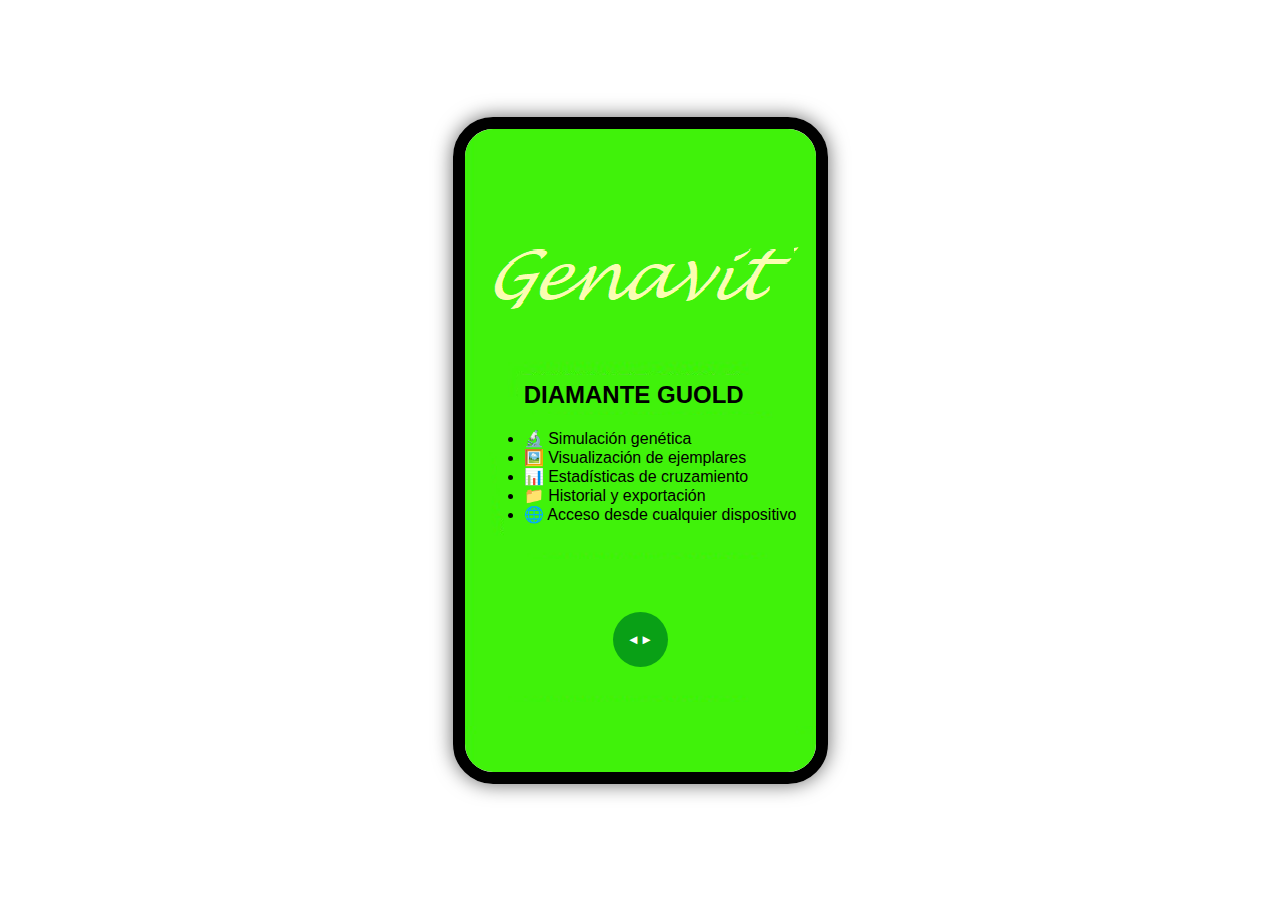
<file: index.html>
<!DOCTYPE html>
<html lang="es">
<head>
  <meta charset="UTF-8" />
  <meta name="viewport" content="width=device-width, initial-scale=1.0" />
  <title>App Genética Modular</title>
  <style>
    * { box-sizing: border-box; }
    body {
      margin: 0;
      font-family: Arial, sans-serif;
      /* background-color: #222; */
      height: 100vh;
      display: flex;
      justify-content: center;
      align-items: center;
    }
    .contenedor {
      width: 375px;
      height: 667px;
      /* background-color: #fff; */ 
      border: 12px solid #000;
      border-radius: 40px;
      box-shadow: 0 0 20px rgba(0,0,0,0.6);
      overflow: hidden;
      display: flex;
      flex-direction: column;
    }
    .pantalla { display: none; flex: 1; flex-direction: column; }
    .pantalla.activa { display: flex; }
    .cuadro { width: 100%; display: flex; flex-direction: column; border-bottom: 2px solid black; background-color: white; }
    .cuadro h2 { margin: 5px 0; text-align: center; font-size: 1.2em; color: #000; }
    .contenido { display: flex; height: 100px; }
    .opciones { width: 55%; padding: 10px; display: flex; flex-direction: column; justify-content: space-around; }
    .opciones select { padding: 5px; font-size: 0.9em; border-radius: 4px; border: 1px solid #ccc; }
    .imagen { width: 45%; padding-right: 10px; display: flex; align-items: center; justify-content: center; overflow: hidden; height: 120px; width: 140px; }
    .imagen img { width: 100%; height: 100%; object-fit: cover; object-position: center; border-radius: 5px; display: block; }
    .macho { height: 30%; }
    .hembra { height: 30%; }
    .descendencia { height: 40%; background-color: white; display: flex; flex-direction: column; align-items: center; justify-content: flex-start; padding-bottom: 10px; }
    .descendencia .contenido { height: 180px; width: 100%; display: flex; justify-content: center; align-items: center; }
    .descendencia .imagen { width: 70%; height: 100%; display: flex; align-items: center; justify-content: center; }
    .descendencia .imagen img { width: 100%; max-height: 100%; object-fit: contain; margin-top: 1em; }
    .botones { margin-top: 10px; width: 90%; display: flex; justify-content: space-between; }
    .botones button { width: 45%; padding: 8px; font-size: 0.9em; border: none; border-radius: 6px; background-color: #007bff; color: white; cursor: pointer; transition: background-color 0.3s ease; }
    .botones button:hover { background-color: #0056b3; }
    .navegacion { text-align: center; margin: 10px; }
    .navegacion button { padding: 8px 16px; font-size: 0.9em; border-radius: 6px; background-color: #007bff; color: white; border: none; cursor: pointer; }
  </style>
</head>

<body>

  <div class="contenedor">
    <!-- Pantalla 1: Menú principal -->
    <div id="pantalla1" class="pantalla activa">
      <div style="flex:1; display:flex; flex-direction:column; justify-content:center; align-items:center;background-image: url(imagenes/Gnavit.jpg);">
      
     <!--background-color: #40f10a; background-image: url(imagenes/Gnavit.jpg);" --> 
        <h2></h2>
        
    <section id="caracteristicas">
        
    <ul>
      <br>
      <br>
      <br>
      <br>
      <h2>      DIAMANTE GUOLD   </h2>
      <li>🔬 Simulación genética </li>
      <li>🖼️ Visualización de ejemplares </li>
      <li>📊 Estadísticas de cruzamiento</li>
      <li>📁 Historial y exportación</li>
      <li>🌐 Acceso desde cualquier dispositivo</li>
    </ul>
  </section>

    <br>
    <br>
    <br>
    <br>
  <button onclick="navegar('pantalla2')" style="height: 55px; width: 55px; border-radius: 50%; background-color: #09a016; color: white; border: none;">◄►</button>
          
  
  <!-- button onclick="navegar('pantalla2')"> >>> </button> -->

        <!--footer>
          <p>&copy; 2025 GouldGenetics. Todos los derechos reservados.</p>
        </footer> -->

      </div>
    </div>

    <!-- Pantalla 2: Visualización genética -->
    <div id="pantalla2" class="pantalla">
      <div class="cuadro macho">
        <h2>Ejemplar Macho</h2>
        <div class="contenido">
          <div class="opciones">
            <select data-bloque="macho" data-parte="cabeza"><option disabled selected>Seleccione Cabeza</option></select>
            <select data-bloque="macho" data-parte="pecho"><option disabled selected>Seleccione Pecho</option></select>
            <select data-bloque="macho" data-parte="dorso"><option disabled selected>Seleccione Dorso</option></select>
          </div>
          <div id="bloqueMacho" style="display: flex; flex-direction: column; align-items: center;">
            <div id="imagenMachoContenedor">
              <img id="imagenEjemplar" src="imagenes/TT.png" alt="Imagen del macho" style="width: 80%; height: auto;" />
            </div>
            <div id="circulosGeneticos">
              <div id="colorA1" class="color-box"></div>
              <div id="colorA2" class="color-box"></div>
              <div id="colorA3" class="color-box"></div>
              <div id="colorA4" class="color-box"></div>
              <div id="colorA5" class="color-box"></div>
            </div>
          </div>
        </div>
      </div>

      <div class="cuadro hembra">
        <h2>Ejemplar Hembra</h2>
        <div class="contenido">
          <div class="opciones">
            <select data-bloque="hembra" data-parte="cabeza"><option disabled selected>Seleccione Cabeza</option></select>
            <select data-bloque="hembra" data-parte="pecho"><option disabled selected>Seleccione Pecho</option></select>
            <select data-bloque="hembra" data-parte="dorso"><option disabled selected>Seleccione Dorso</option></select>
          </div>
          <div id="bloqueHembra" style="display: flex; flex-direction: column; align-items: center;">
            <div id="imagenHembraContenedor">
              <img id="imagenEjemplar" src="imagenes/TT.png" alt="Imagen de la Hembra" style="width: 80%; height: auto;" />
            </div>
            <div id="circulosGeneticos">
              <div id="colorB1" class="color-box"></div>
              <div id="colorB2" class="color-box"></div>
              <div id="colorB3" class="color-box"></div>
              <div id="colorB4" class="color-box"></div>
              <div id="colorB5" class="color-box"></div>
            </div>
          </div>
        </div>
      </div>

      <div class="cuadro descendencia">
        <h2>Descendencia</h2>
        <div id="Descendencia" style="display: flex; flex-direction: row; justify-content: center; align-items: center; gap: 12px; padding: 10px 0;">
          <button id="btnIzquierda" style="height: 55px; width: 55px; border-radius: 50%; background-color: #09a016; color: white; border: none;">◄</button>
          
         
          <div id="imagenDescendenciaContenedor" style="width: 200px; height: 190px; border-radius: 50%; overflow: hidden; border: 4px solid #006400; display: flex; align-items: center; justify-content: center;">
            <img id="imagenEjemplar" src="imagenes/TT.png" alt="Imagen de la Descendencia" style="width: 80%; height: 80%; object-fit: contain;" />
          </div>
          <button id="btnDerecha" style="height: 55px; width: 55px; border-radius: 50%; background-color: #09a016; color: white; border: none;">►</button>
          
        </div> 




        <div id="circulosGeneticos">
          <div id="colorC1" class="color-box"></div>
          <div id="colorC2" class="color-box"></div>
          <div id="colorC3" class="color-box"></div>
          <div id="colorC4" class="color-box"></div>
          <div id="colorC5" class="color-box"></div>
        </div>
      </div>
              <button onclick="navegar('pantalla1')" style="background-color: #09a016; color: white; border: none;">►...◄</button>
  <script>
   function navegar(id) {
     const pantallas = document.querySelectorAll('.pantalla');
     pantallas.forEach(p => p.classList.remove('activa'));
     document.getElementById(id).classList.add('activa');
     window.location.hash = id;

    
  }

  // Activar pantalla según el hash al cargar
  window.addEventListener('load', () => {
    const hash = window.location.hash.replace('#', '');
    if (hash && document.getElementById(hash)) {
      navegar(hash);
    }
  });
      
  </script>
   <script src="script.js"></script>
  
  </body>
</html>
</file>
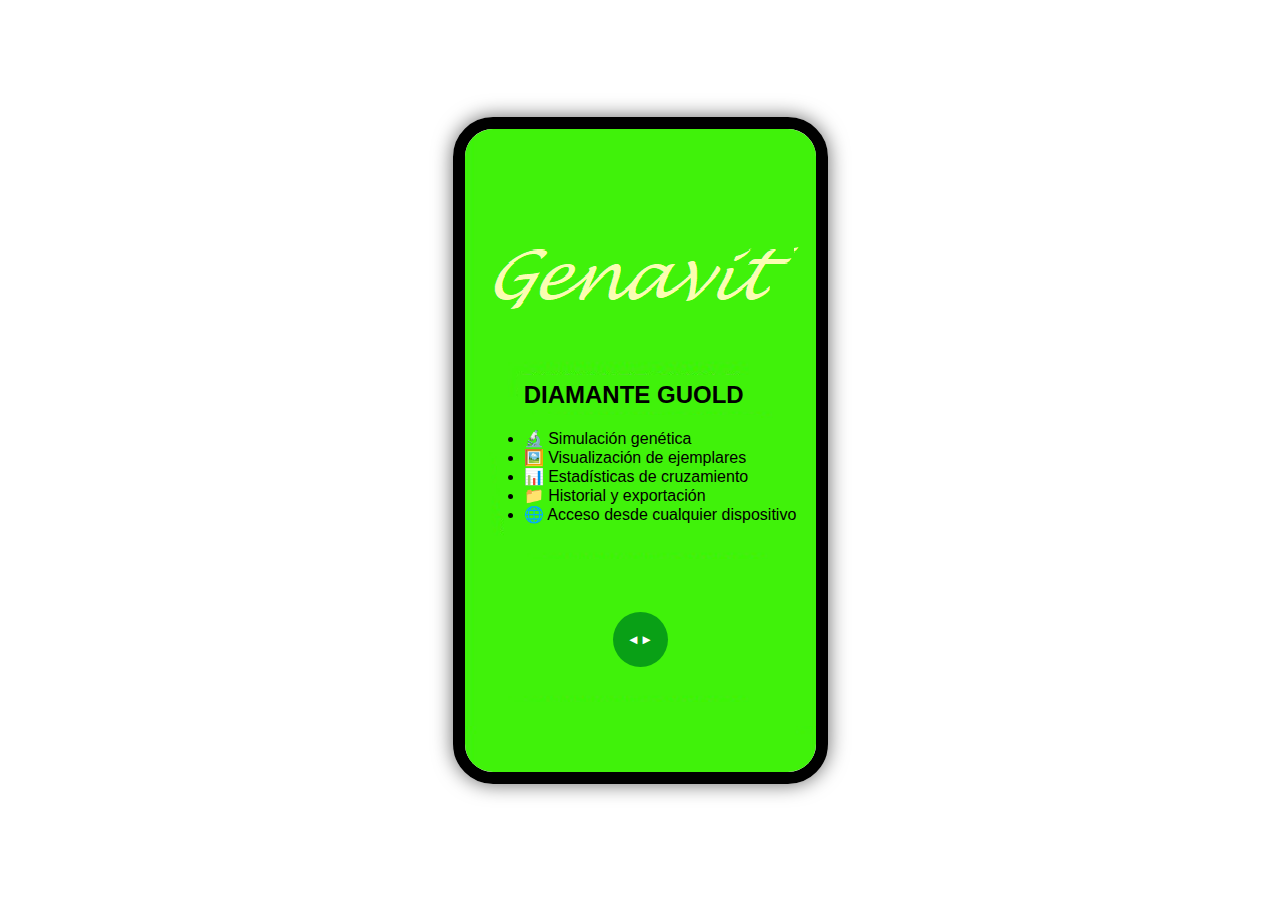
<file: Tindex.html>
<!DOCTYPE html>
<html lang="es">
<head>
  <meta charset="UTF-8" />
  <meta name="viewport" content="width=device-width, initial-scale=1.0" />
  <title>App Genética Modular</title>
  <style>
    * { box-sizing: border-box; }
    body {
      margin: 0;
      font-family: Arial, sans-serif;
      /* background-color: #222; */
      height: 100vh;
      display: flex;
      justify-content: center;
      align-items: center;
    }
    .contenedor {
      width: 375px;
      height: 667px;
      /* background-color: #fff; */ 
      border: 12px solid #000;
      border-radius: 40px;
      box-shadow: 0 0 20px rgba(0,0,0,0.6);
      overflow: hidden;
      display: flex;
      flex-direction: column;
    }
    .pantalla { display: none; flex: 1; flex-direction: column; }
    .pantalla.activa { display: flex; }
    .cuadro { width: 100%; display: flex; flex-direction: column; border-bottom: 2px solid black; background-color: white; }
    .cuadro h2 { margin: 5px 0; text-align: center; font-size: 1.2em; color: #000; }
    .contenido { display: flex; height: 100px; }
    .opciones { width: 55%; padding: 10px; display: flex; flex-direction: column; justify-content: space-around; }
    .opciones select { padding: 5px; font-size: 0.9em; border-radius: 4px; border: 1px solid #ccc; }
    .imagen { width: 45%; padding-right: 10px; display: flex; align-items: center; justify-content: center; overflow: hidden; height: 120px; width: 140px; }
    .imagen img { width: 100%; height: 100%; object-fit: cover; object-position: center; border-radius: 5px; display: block; }
    .macho { height: 30%; }
    .hembra { height: 30%; }
    .descendencia { height: 40%; background-color: white; display: flex; flex-direction: column; align-items: center; justify-content: flex-start; padding-bottom: 10px; }
    .descendencia .contenido { height: 180px; width: 100%; display: flex; justify-content: center; align-items: center; }
    .descendencia .imagen { width: 70%; height: 100%; display: flex; align-items: center; justify-content: center; }
    .descendencia .imagen img { width: 100%; max-height: 100%; object-fit: contain; margin-top: 1em; }
    .botones { margin-top: 10px; width: 90%; display: flex; justify-content: space-between; }
    .botones button { width: 45%; padding: 8px; font-size: 0.9em; border: none; border-radius: 6px; background-color: #007bff; color: white; cursor: pointer; transition: background-color 0.3s ease; }
    .botones button:hover { background-color: #0056b3; }
    .navegacion { text-align: center; margin: 10px; }
    .navegacion button { padding: 8px 16px; font-size: 0.9em; border-radius: 6px; background-color: #007bff; color: white; border: none; cursor: pointer; }
  </style>
</head>

<body>

  <div class="contenedor">
    <!-- Pantalla 1: Menú principal -->
    <div id="pantalla1" class="pantalla activa">
      <div style="flex:1; display:flex; flex-direction:column; justify-content:center; align-items:center;background-image: url(imagenes/Gnavit.jpg);">
      
     <!--background-color: #40f10a; background-image: url(imagenes/Gnavit.jpg);" --> 
        <h2></h2>
        
    <section id="caracteristicas">
        
    <ul>
      <br>
      <br>
      <br>
      <br>
      <h2>      DIAMANTE GUOLD   </h2>
      <li>🔬 Simulación genética </li>
      <li>🖼️ Visualización de ejemplares </li>
      <li>📊 Estadísticas de cruzamiento</li>
      <li>📁 Historial y exportación</li>
      <li>🌐 Acceso desde cualquier dispositivo</li>
    </ul>
  </section>

    <br>
    <br>
    <br>
    <br>
  <button onclick="navegar('pantalla2')" style="height: 55px; width: 55px; border-radius: 50%; background-color: #09a016; color: white; border: none;">◄►</button>
          
  
  <!-- button onclick="navegar('pantalla2')"> >>> </button> -->

        <!--footer>
          <p>&copy; 2025 GouldGenetics. Todos los derechos reservados.</p>
        </footer> -->

      </div>
    </div>

    <!-- Pantalla 2: Visualización genética -->
    <div id="pantalla2" class="pantalla">
      <div class="cuadro macho">
        <h2>Ejemplar Macho</h2>
        <div class="contenido">
          <div class="opciones">
            <select data-bloque="macho" data-parte="cabeza"><option disabled selected>Seleccione Cabeza</option></select>
            <select data-bloque="macho" data-parte="pecho"><option disabled selected>Seleccione Pecho</option></select>
            <select data-bloque="macho" data-parte="dorso"><option disabled selected>Seleccione Dorso</option></select>
          </div>
          <div id="bloqueMacho" style="display: flex; flex-direction: column; align-items: center;">
            <div id="imagenMachoContenedor">
              <img id="imagenEjemplar" src="imagenes/TT.png" alt="Imagen del macho" style="width: 80%; height: auto;" />
            </div>
            <div id="circulosGeneticos">
              <div id="colorA1" class="color-box"></div>
              <div id="colorA2" class="color-box"></div>
              <div id="colorA3" class="color-box"></div>
              <div id="colorA4" class="color-box"></div>
              <div id="colorA5" class="color-box"></div>
            </div>
          </div>
        </div>
      </div>

      <div class="cuadro hembra">
        <h2>Ejemplar Hembra</h2>
        <div class="contenido">
          <div class="opciones">
            <select data-bloque="hembra" data-parte="cabeza"><option disabled selected>Seleccione Cabeza</option></select>
            <select data-bloque="hembra" data-parte="pecho"><option disabled selected>Seleccione Pecho</option></select>
            <select data-bloque="hembra" data-parte="dorso"><option disabled selected>Seleccione Dorso</option></select>
          </div>
          <div id="bloqueHembra" style="display: flex; flex-direction: column; align-items: center;">
            <div id="imagenHembraContenedor">
              <img id="imagenEjemplar" src="imagenes/TT.png" alt="Imagen de la Hembra" style="width: 80%; height: auto;" />
            </div>
            <div id="circulosGeneticos">
              <div id="colorB1" class="color-box"></div>
              <div id="colorB2" class="color-box"></div>
              <div id="colorB3" class="color-box"></div>
              <div id="colorB4" class="color-box"></div>
              <div id="colorB5" class="color-box"></div>
            </div>
          </div>
        </div>
      </div>

      <div class="cuadro descendencia">
        <h2>Descendencia</h2>
        <div id="Descendencia" style="display: flex; flex-direction: row; justify-content: center; align-items: center; gap: 12px; padding: 10px 0;">
          <button id="btnIzquierda" style="height: 55px; width: 55px; border-radius: 50%; background-color: #09a016; color: white; border: none;">◄</button>
          
         
          <div id="imagenDescendenciaContenedor" style="width: 200px; height: 190px; border-radius: 50%; overflow: hidden; border: 4px solid #006400; display: flex; align-items: center; justify-content: center;">
            <img id="imagenEjemplar" src="imagenes/TT.png" alt="Imagen de la Descendencia" style="width: 80%; height: 80%; object-fit: contain;" />
          </div>
          <button id="btnDerecha" style="height: 55px; width: 55px; border-radius: 50%; background-color: #09a016; color: white; border: none;">►</button>
          
        </div> 




        <div id="circulosGeneticos">
          <div id="colorC1" class="color-box"></div>
          <div id="colorC2" class="color-box"></div>
          <div id="colorC3" class="color-box"></div>
          <div id="colorC4" class="color-box"></div>
          <div id="colorC5" class="color-box"></div>
        </div>
      </div>
              <button onclick="navegar('pantalla1')" style="background-color: #09a016; color: white; border: none;">►...◄</button>
  <script>
   function navegar(id) {
     const pantallas = document.querySelectorAll('.pantalla');
     pantallas.forEach(p => p.classList.remove('activa'));
     document.getElementById(id).classList.add('activa');
     window.location.hash = id;

    
  }

  // Activar pantalla según el hash al cargar
  window.addEventListener('load', () => {
    const hash = window.location.hash.replace('#', '');
    if (hash && document.getElementById(hash)) {
      navegar(hash);
    }
  });
      
  </script>
   <script src="script.js"></script>
  
  </body>
</html>
</file>
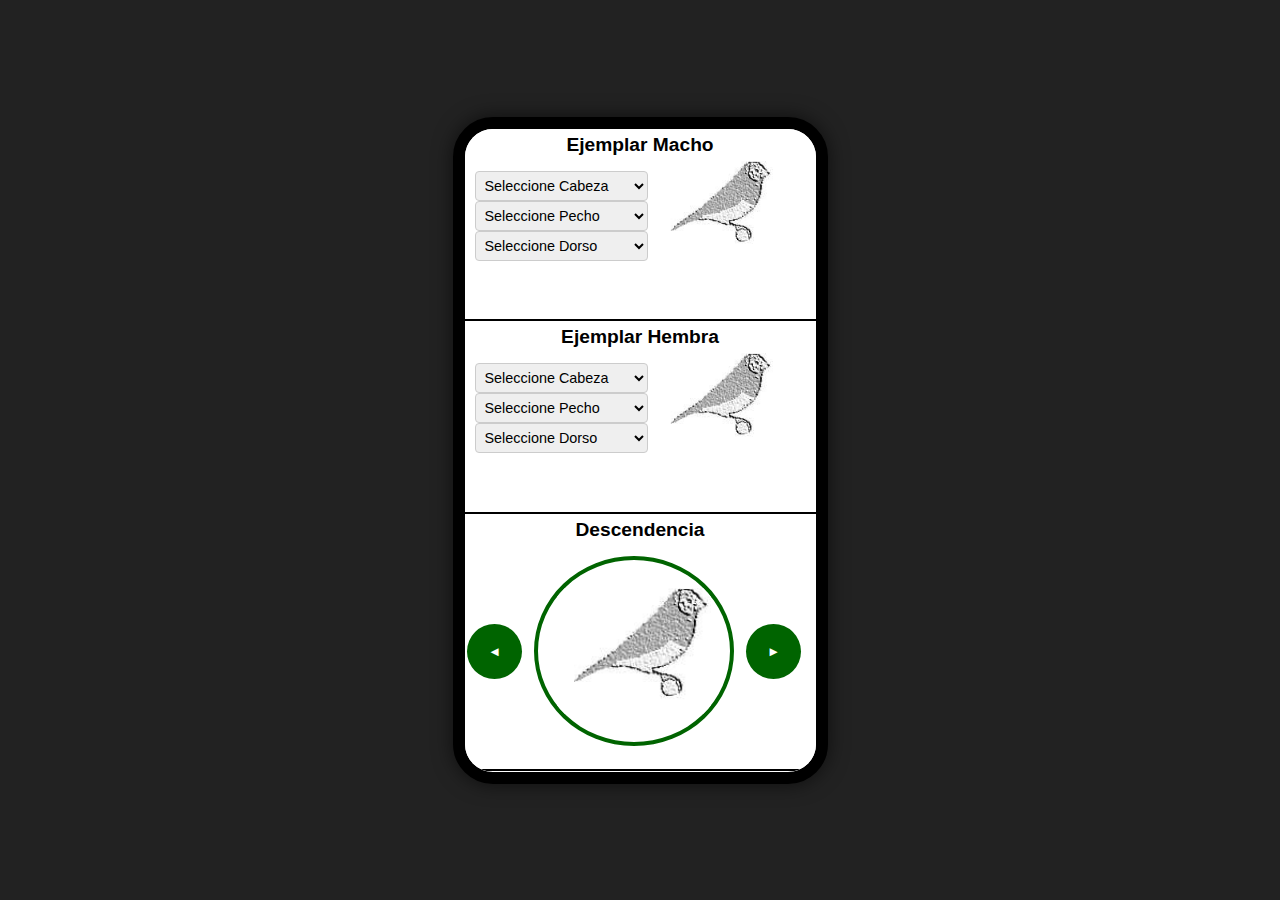
<file: Vindex.html>
<!DOCTYPE html>
<html lang="es">
<head>
  <meta charset="UTF-8">
  <meta name="viewport" content="width=device-width, initial-scale=1.0">
  <title>Visualización de Animales</title>
  <style>
    * { box-sizing: border-box; }
    body {
      margin: 0;
      font-family: Arial, sans-serif;
      background-color: #222;
      height: 100vh;
      display: flex;
      justify-content: center;
      align-items: center;
    }
    .contenedor {
      width: 375px;
      height: 667px;
      background-color: #fff;
      border: 12px solid #000;
      border-radius: 40px;
      box-shadow: 0 0 20px rgba(0,0,0,0.6);
      overflow: hidden;
      display: flex;
      flex-direction: column;
    }
    .cuadro {
      width: 100%;
      display: flex;
      flex-direction: column;
      border-bottom: 2px solid black;
      background-color: white;
    }
    .cuadro h2 {
      margin: 5px 0;
      text-align: center;
      font-size: 1.2em;
      color: #000;
    }
    .contenido {
      display: flex;
      height: 100px;
    }
    .opciones {
      width: 55%;
      padding: 10px;
      display: flex;
      flex-direction: column;
      justify-content: space-around;
    }
    .opciones select {
      padding: 5px;
      font-size: 0.9em;
      border-radius: 4px;
      border: 1px solid #ccc;
    }
    .imagen {
      width: 45%;
      padding-right: 10px;
      display: flex;
      align-items: center;
      justify-content: center;
      overflow: hidden;
     * {border: 1px solid #333;}
      height: 120px;
      width: 140px;
    }
    .imagen img {
      width: 100%;
      height: 100%;
      object-fit: cover;
      object-position: center;
      border-radius: 5px;
      display: block;
    }
    .macho { height: 30%; }
    .hembra { height: 30%; }
    .descendencia {
      height: 40%;
      background-color: white;
      display: flex;
      flex-direction: column;
      align-items: center;
      justify-content: flex-start;
      padding-bottom: 10px;
    }
    .descendencia .contenido {
      height: 180px;
      width: 100%;
      display: flex;
      justify-content: center;
      align-items: center;
    }
    .descendencia .imagen {
      width: 70%;
      height: 100%;
      display: flex;
      align-items: center;
      justify-content: center;
    }
    .descendencia .imagen img {
      width: 100%;
      max-height: 100%;
      object-fit: contain;
     * {border-radius: 5px;}
      margin-top: 1em;
    }
    .botones {
      margin-top: 10px;
      width: 90%;
      display: flex;
      justify-content: space-between;
    }
    .botones button {
      width: 45%;
      padding: 8px;
      font-size: 0.9em;
      border: none;
      border-radius: 6px;
      background-color: #007bff;
      color: white;
      cursor: pointer;
      transition: background-color 0.3s ease;
    }
    .botones button:hover {
      background-color: #0056b3;
    }
    .selecciones {
      font-size: 0.85em;
      color: #333;
      margin-top: 10px;
      width: 90%;
    }
    .selecciones p {
      margin: 3px 0;
    }
  </style>
</head>
<body>
   
   <!-- Bloque Macho --> 
<div class="contenedor"> 
<div class="cuadro macho"> 
<h2>Ejemplar Macho</h2> 
<div class="contenido"> 
<div class="opciones"> 
<select data-bloque="macho" data-parte="cabeza"><option disabled selected>Seleccione Cabeza</option></select> 
<select data-bloque="macho" data-parte="pecho"><option disabled selected>Seleccione Pecho</option></select> 
<select data-bloque="macho" data-parte="dorso"><option disabled selected>Seleccione Dorso</option></select> 
</div> 


<!-- Contenedor vertical para imagen + círculos -->
<div id="bloqueMacho" style="display: flex; flex-direction: column; align-items: center;">
  <!-- Imagen del macho -->
  <div id="imagenMachoContenedor">
    <img id="imagenEjemplar" 
         src="imagenes/TT.png" 
         alt="Imagen del macho" 
         style="width: 80%; height: auto;" />
  </div>

  <!-- Círculos genéticos A1–A5 -->
  <div id="circulosGeneticos">
    <div id="colorA1" class="color-box"></div>
    <div id="colorA2" class="color-box"></div>
    <div id="colorA3" class="color-box"></div>
    <div id="colorA4" class="color-box"></div>
    <div id="colorA5" class="color-box"></div>
  </div>
</div>


</div>
</div>


      <!-- Bloque Hembra -->
    <div class="cuadro hembra">
      <h2>Ejemplar Hembra</h2>
      <div class="contenido">
        <div class="opciones">
          <select data-bloque="hembra" data-parte="cabeza"><option disabled selected>Seleccione Cabeza</option></select>
          <select data-bloque="hembra" data-parte="pecho"><option disabled selected>Seleccione Pecho</option></select>
          <select data-bloque="hembra" data-parte="dorso"><option disabled selected>Seleccione Dorso</option></select>
        </div>



<!-- Contenedor vertical para imagen + círculos -->
<div id="bloqueHembra" style="display: flex; flex-direction: column; align-items: center;">
  <!-- Imagen de la Hembra -->
  <div id="imagenHembraContenedor">
    <img id="imagenEjemplar" 
         src="imagenes/TT.png" 
         alt="Imagen de la Hembra" 
         style="width: 80%; height: auto;" />
  </div>

  <!-- Círculos genéticos B1–B5 -->
  <div id="circulosGeneticos">
    <div id="colorB1" class="color-box"></div>
    <div id="colorB2" class="color-box"></div>
    <div id="colorB3" class="color-box"></div>
    <div id="colorB4" class="color-box"></div>
    <div id="colorB5" class="color-box"></div>
  </div>
</div>

      
      </div>
    </div>



<!-- Bloque Descendencia -->
<div class="cuadro descendencia">
  <h2>Descendencia</h2>

  <!-- Contenedor horizontal para botones e imagen -->
  <div id="Descendencia" style="display: flex; flex-direction: row; justify-content: center; align-items: center; gap: 12px; padding: 10px 0;">
   
    <!-- Botón Izquierda -->
    <button id="btnIzquierda"
            style="height: 55px; width: 55px; border-radius: 50%; background-color: #006400; color: white; border: none;">
     ◄
    </button>

    <!-- Imagen circular -->
    <div id="imagenDescendenciaContenedor"
         style="width: 200px; height: 190px; border-radius: 50%; overflow: hidden; border: 4px solid #006400; display: flex; align-items: center; justify-content: center;">
      <img id="imagenEjemplar"
          src="imagenes/TT.png" 
           alt="Imagen de la Descendencia"
           style="width: 80%; height: 80%; object-fit: contain;" />
    </div>

    <!-- Botón Derecha -->
    <button id="btnDerecha"
            style="height: 55px; width: 55px; border-radius: 50%; background-color: #006400; color: white; border: none;">
       ►
    </button>
 




  <!-- Círculos genéticos B1–B5 -->
  <div id="circulosGeneticos">
    <div id="colorC1" class="color-box"></div>
    <div id="colorC2" class="color-box"></div>
    <div id="colorC3" class="color-box"></div>
    <div id="colorC4" class="color-box"></div>
    <div id="colorC5" class="color-box"></div>
  </div>
</div>

      
      </div>
    </div>





    
      <!-- ✅ Panel de verificación del ejemplar macho 
      <div style="padding: 5px; background-color: #eee; font-size: 0.65em; border-top: 2px solid #ccc; width: 90%;">
        <h3 style="text-align: center; margin-bottom: 5px;">Datos del Ejemplar Macho</h3>
        <p><strong>Genotipo:</strong> <span id="genotipoMacho"></span></p>
        <p><strong>Fenotipo:</strong> <span id="fenotipoMacho"></span></p>
        <p><strong>Color A1:</strong> <span id="colorA1txt"></span></p>
        <p><strong>Color A2:</strong> <span id="colorA2txt"></span></p>
        <p><strong>Color A3:</strong> <span id="colorA3txt"></span></p>
        <p><strong>Color A4:</strong> <span id="colorA4txt"></span></p>
        <p><strong>Color A5:</strong> <span id="colorA5txt"></span></p>
        <p><strong>Mensaje:</strong> <span id="mensajeGenetico"></span></p>
      </div>
      -->

      

      
    </div>
  </div>

  <script src="script.js"></script>
</body>
</html>
</file>
